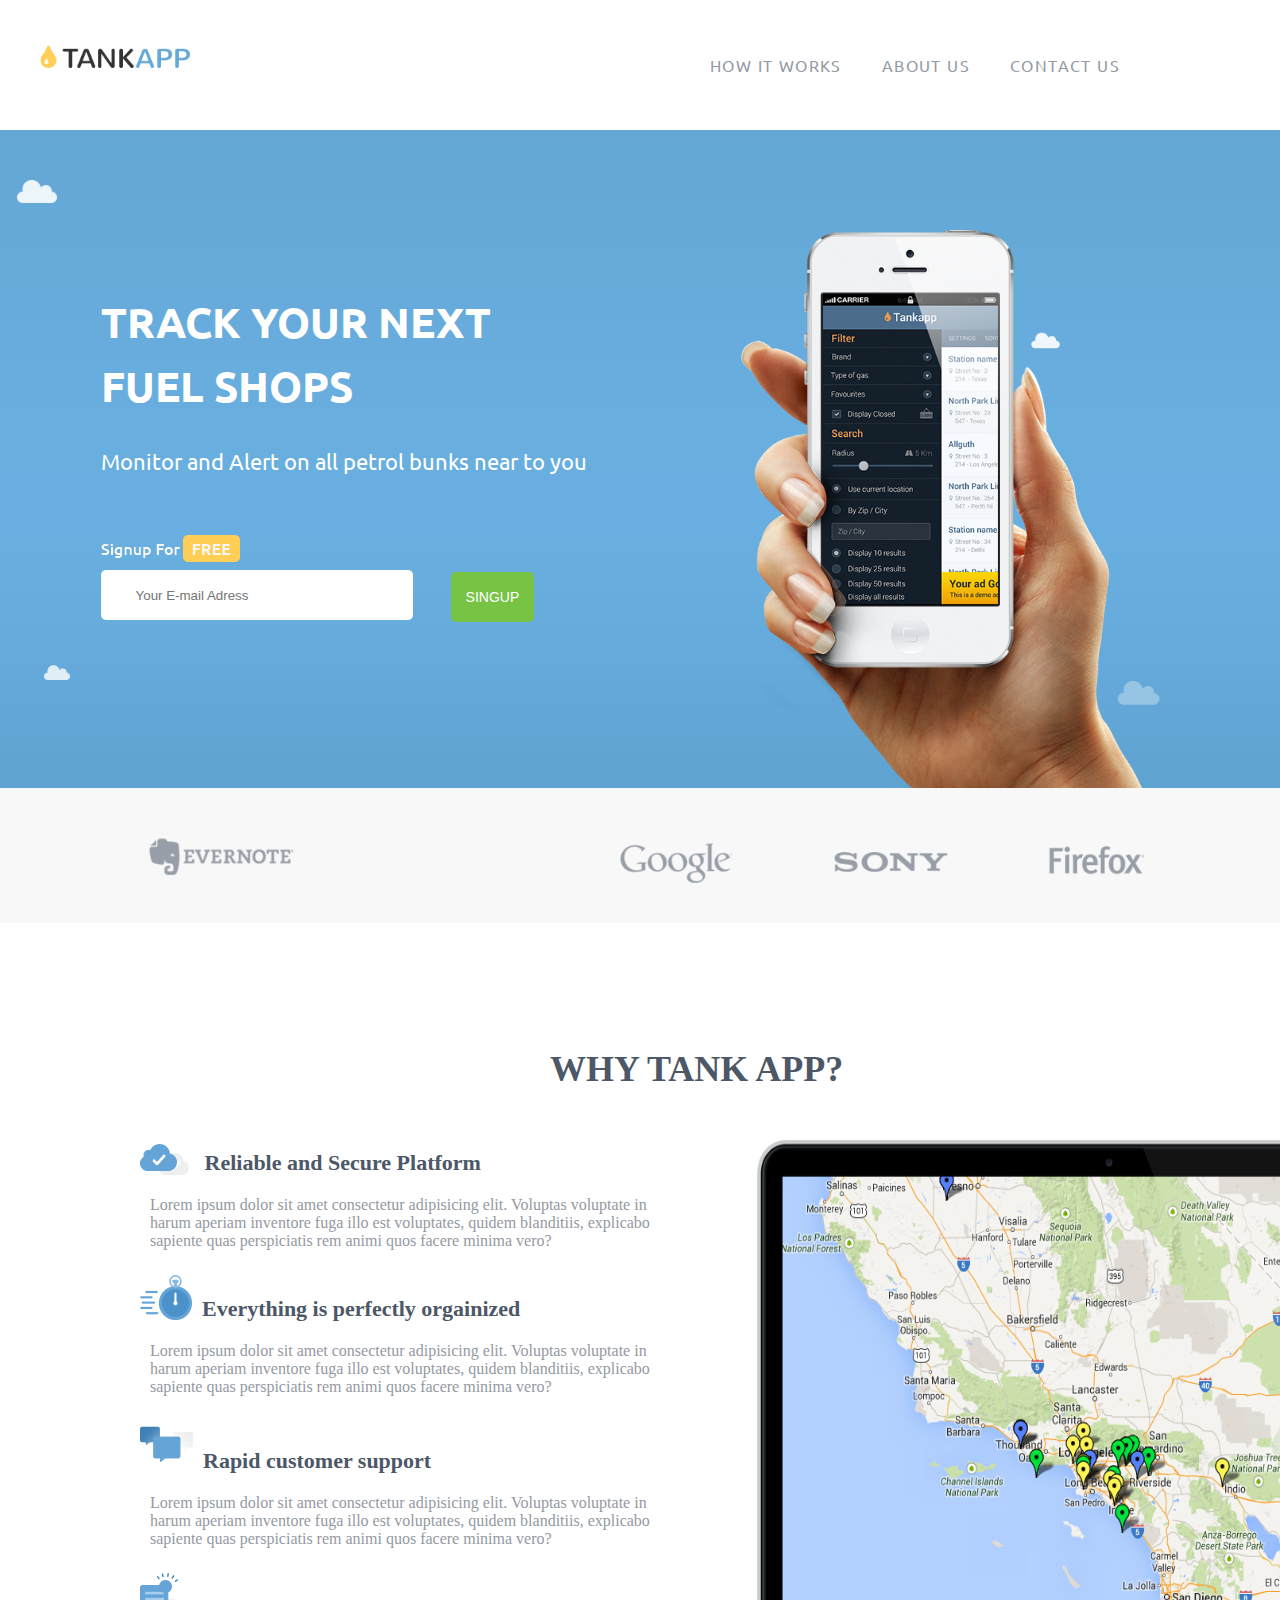
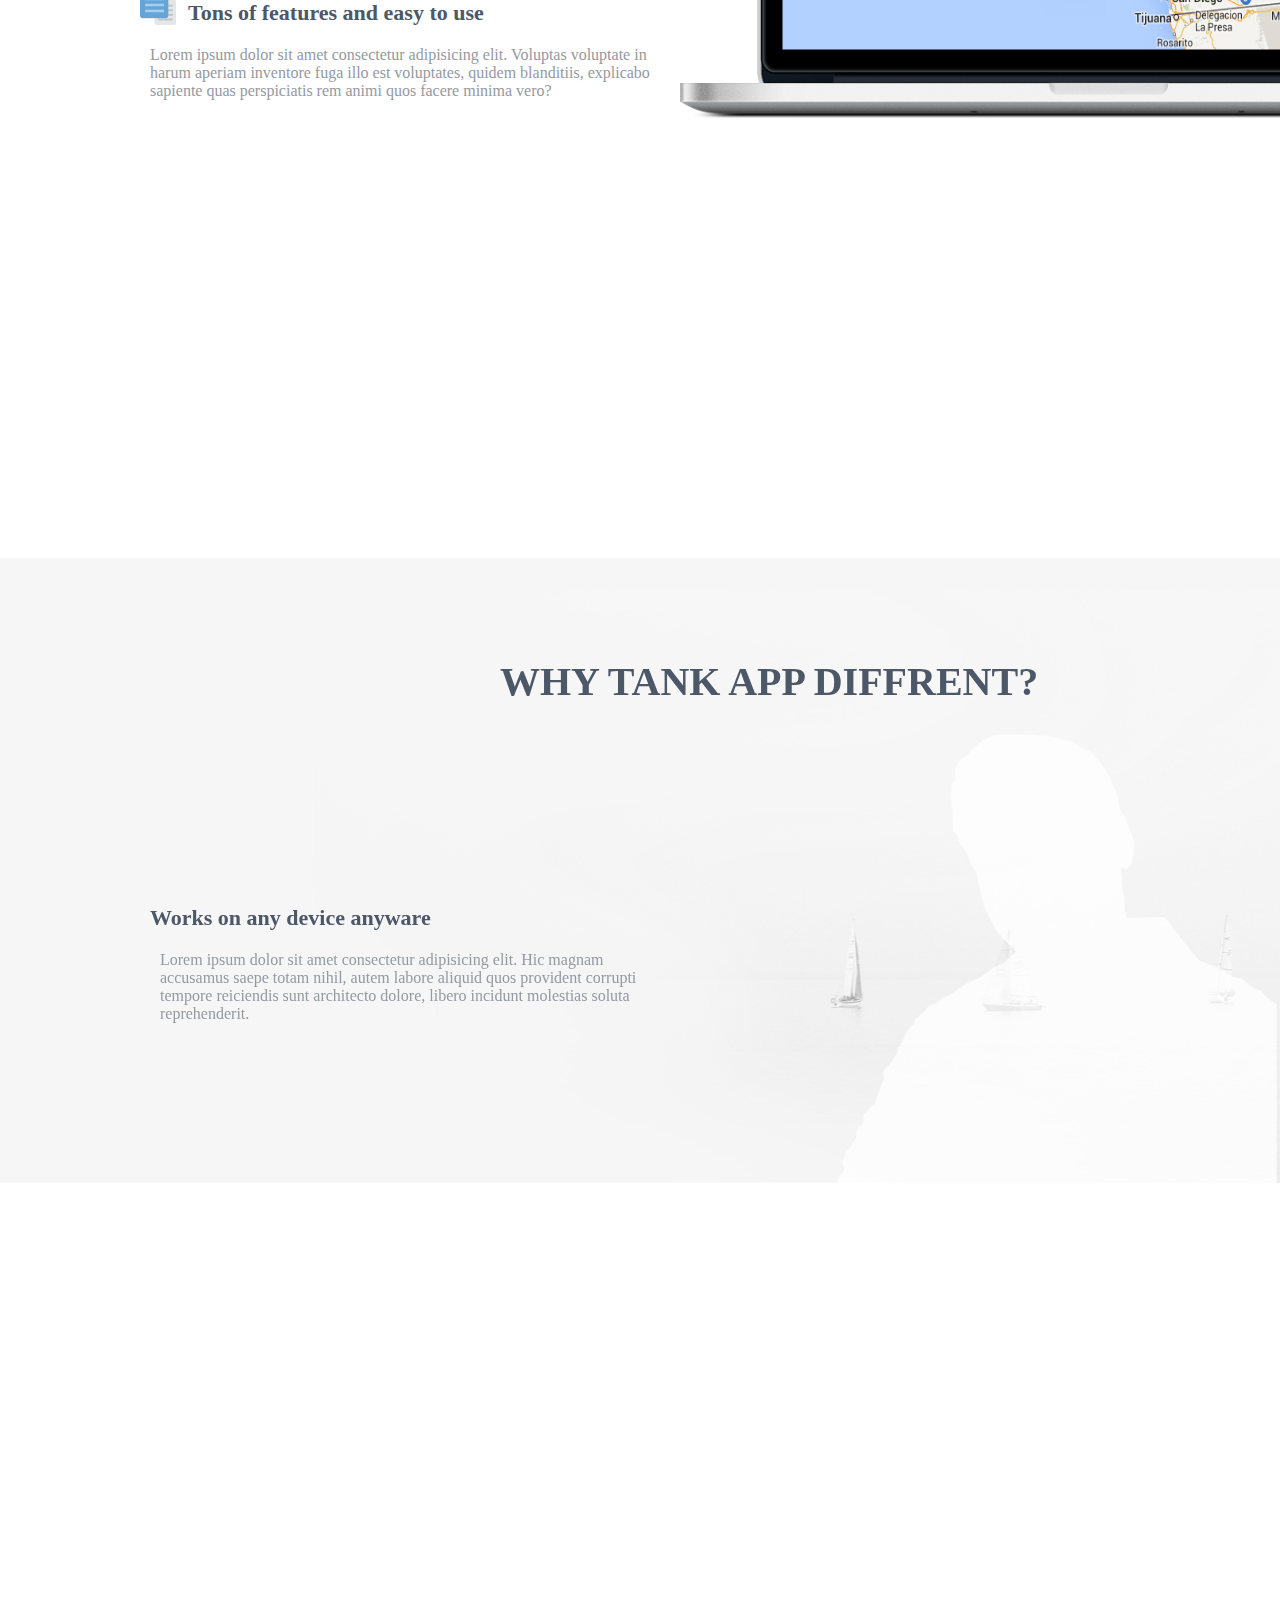
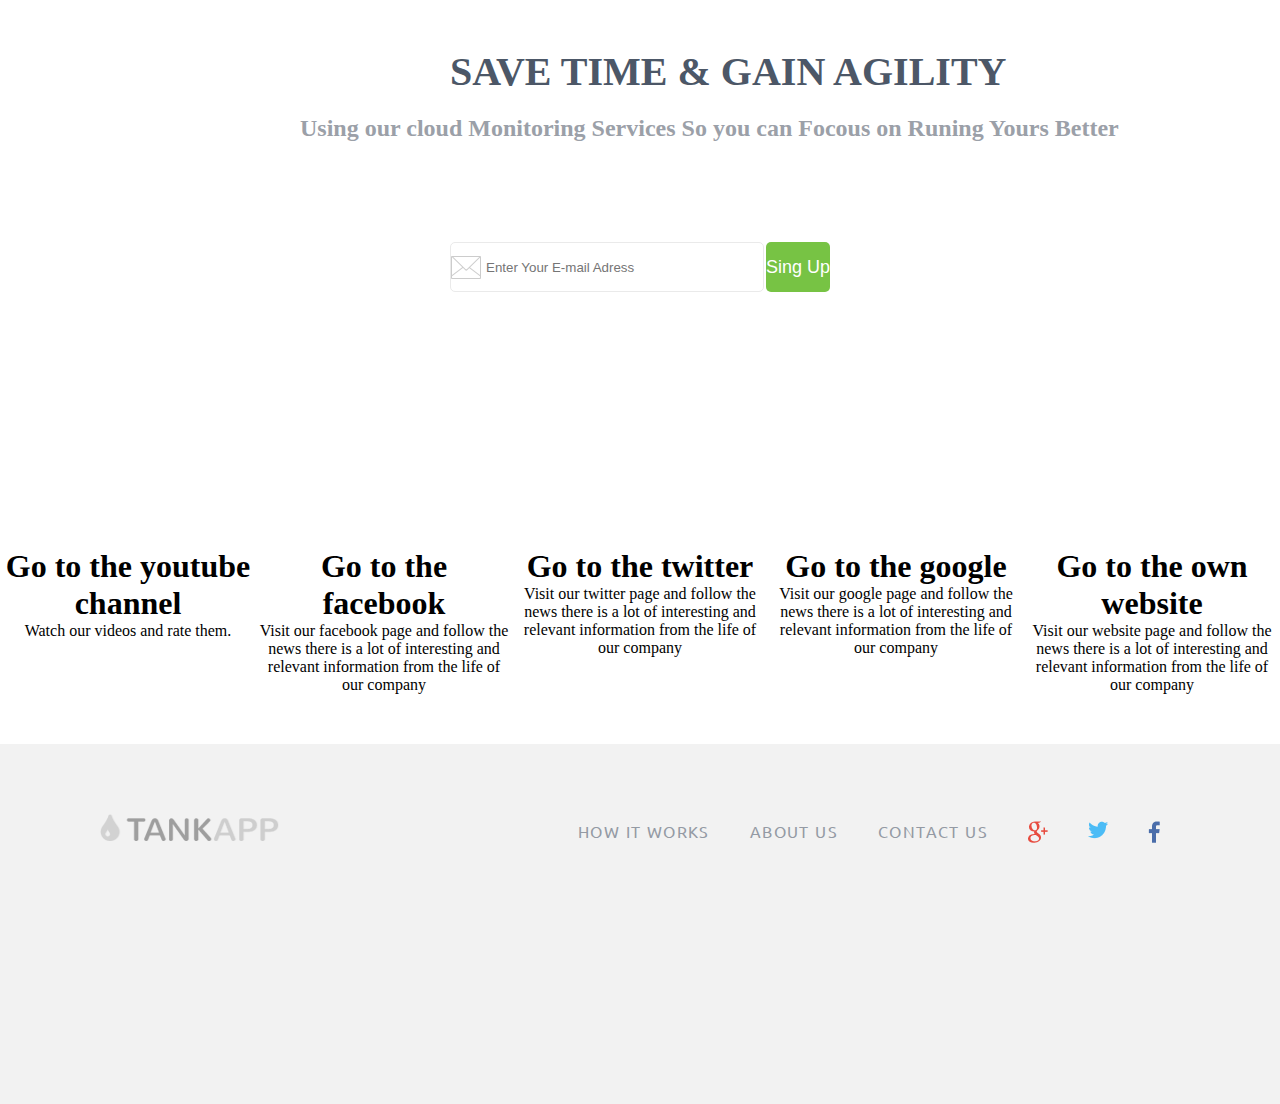
<file: index.html>
<!DOCTYPE html>
<html lang="en">

<head>
  <meta charset="UTF-8">
  <meta name="viewport" content="width=device-width, initial-scale=1.0">

  <link
    href="https://fonts.googleapis.com/css2?family=Ubuntu:ital,wght@0,300;0,400;0,500;0,700;1,300;1,400;1,500;1,700&display=swap"
    rel="stylesheet">
  <!-- <link rel="stylesheet" href="css/normalize.css"> -->
  <link rel="stylesheet" href="css/main.css">
  <link rel="stylesheet" href="css/media.css">
  <title>TankApp</title>
</head>

<body>
  <div class="wrapper">

    <header class="header">

      <div class="header__container">
        <a class="logo">
          <img src="images/LOGO.png" alt="">
        </a>

        <div class="header__menu">
          <button class="btn_menu">≡
          </button>
          <div class="menu">

            <ul class="menu__list">

              
              <li><a href="">Contact us</a></li>
              <li><a href="">About us</a></li>
              <li><a href="">How it works</a></li>
            </ul>
          </div>
        </div>
      </div>
    </header>
    <main class="page">
      <div class="banner">
        <div class="banner_clouds_with_iphone">

          <div class="banner_left">
            <h1>Track your next </h1>
            <h1>fuel shops</h1>
            <p>Monitor and Alert on all petrol bunks near to you </p>

            <div class="form">

              <div class="sing"></div>

              <form action="">
                <p><input type="email" placeholder="Your E-mail Adress" class="input1"> <button
                    class="btn-accept">SINGUP</button>
                </p>
              </form>
            </div>
          </div>
          <img src="images/Clouds_left.png" alt="">
        </div>
      </div>
      <div class="clients">
      </div>
      <div class="why">
        <h1 class="t_a">Why tank app?</h1>
        <div class="left_side">
          <h2> <img src="images/1.png" alt=""> Reliable and Secure Platform</h2>
          <p>Lorem ipsum dolor sit amet consectetur adipisicing elit. Voluptas voluptate in harum aperiam inventore
            fuga
            illo est voluptates, quidem blanditiis, explicabo sapiente quas perspiciatis rem animi quos facere
            minima
            vero?</p>
          <h2><img src="images/1copy2.png" alt="">Everything is perfectly orgainized</h2>
          <p>Lorem ipsum dolor sit amet consectetur adipisicing elit. Voluptas voluptate in harum aperiam inventore
            fuga
            illo est voluptates, quidem blanditiis, explicabo sapiente quas perspiciatis rem animi quos facere
            minima
            vero?</p>
          <h2><img src="images/1copy3.png" alt="">Rapid customer support</h2>
          <p>Lorem ipsum dolor sit amet consectetur adipisicing elit. Voluptas voluptate in harum aperiam inventore
            fuga
            illo est voluptates, quidem blanditiis, explicabo sapiente quas perspiciatis rem animi quos facere
            minima
            vero?</p>
          <h2><img src="images/1copy4.png" alt="">Tons of features and easy to use</h2>
          <p>Lorem ipsum dolor sit amet consectetur adipisicing elit. Voluptas voluptate in harum aperiam inventore
            fuga
            illo est voluptates, quidem blanditiis, explicabo sapiente quas perspiciatis rem animi quos facere
            minima
            vero?</p>

          
        </div>
        <img class="rigth_side" src="images/macbook.png">
      </div>
      <div class="slideshow-container">
       
          

      
          
          
        <ul id="slides">
      <li class="slide showing ">
        <div class="why_different">
        <h1>Why tank app diffrent?</h1>
        <h2>  Works on any device anyware</h2>
        <p>Lorem ipsum dolor sit amet consectetur adipisicing elit. Hic magnam accusamus saepe totam nihil, autem labore
          aliquid quos provident corrupti tempore reiciendis sunt architecto dolore, libero incidunt molestias
          soluta
          reprehenderit.</p>
        </div>
      </li>
      <li class="slide ">
        <div class="why_different">
        <h1>Why tank app diffrent?</h1>
        <h2>  You see all structions</h2>
        <p>Lorem ipsum dolor sit amet consectetur adipisicing elit. Hic magnam accusamus saepe totam nihil, autem labore
          aliquid quos provident corrupti tempore reiciendis sunt architecto dolore, libero incidunt molestias
          soluta
          reprehenderit.</p>
        </div>
      </li>
      <li class="slide">

        <div class="why_different">
        <h1>Why tank app diffrent?</h1>
        <h2>  The best technology</h2>
        <p>Lorem ipsum dolor sit amet consectetur adipisicing elit. Hic magnam accusamus saepe totam nihil, autem labore
          aliquid quos provident corrupti tempore reiciendis sunt architecto dolore, libero incidunt molestias
          soluta
          reprehenderit.</p>
        </div>
      </li>
    </ul>
    </div>
      <div class="sing_up">
        <h1>Save time & gain agility</h1>
        <h2>Using our cloud Monitoring Services So you can Focous on Runing Yours Better</h2>
        <form action="">
          <p>
            <input type="email" placeholder="Enter Your E-mail Adress">
            <button class="btn-accept2">Sing Up</button>
          </p>
        </form>
      </div>
      <div class="sameblock_container">
      <div class="sameblock">
        <H1>Go to the youtube channel</H1>
        <p>Watch our videos and rate them.</p>
      </div>
      <div class="sameblock">
        <H1>Go to the facebook</H1>
        <p>Visit our facebook page and follow the news there is a lot of interesting and relevant information from the life of our company</p>
      </div>
      <div class="sameblock">
        <H1>Go to the twitter</H1>
        <p>Visit our twitter page and follow the news there is a lot of interesting and relevant information from the life of our company</p>
      </div>
      <div class="sameblock">
        <H1>Go to the google</H1>
        <p>Visit our google page and follow the news there is a lot of interesting and relevant information from the life of our company</p>
      </div>
      <div class="sameblock">
        <H1>Go to the own website</H1>
        <p>Visit our website page and follow the news there is a lot of interesting and relevant information from the life of our company</p>
      </div>
    </div>
    </main>

    <footer>
      <div class="footer">
        <div class="footer__container">
          <div class="logo_b">
            <img src="images/Tankappcopy.png" alt="">
          </div>
          <nav class="footer_menu">
            <button class="btn_menu_b">≡
            </button>
            <div class="menu_b">
              <ul class="footer_menu__list">
                <li><a href=""><img src="images/f.png" alt=""></a></li>
                <li>
                  <img src="images/tw.png" alt=""> <a href=""></a></li>
                <li><a href=""><img src="images/g.png" alt=""></a></li>
                <li><a href="">Contact us</a></li>
                <li><a href="">About us</a></li>
                <li><a href="">How it works</a></li>
              </ul>
            </div>
          </nav>
        </div>
      </div>
    </footer>
  </div>
  <script src="https://ajax.googleapis.com/ajax/libs/jquery/3.2.1/jquery.min.js"></script>
  <script src="scripts/script.js"></script>
</body>

</html>
</file>
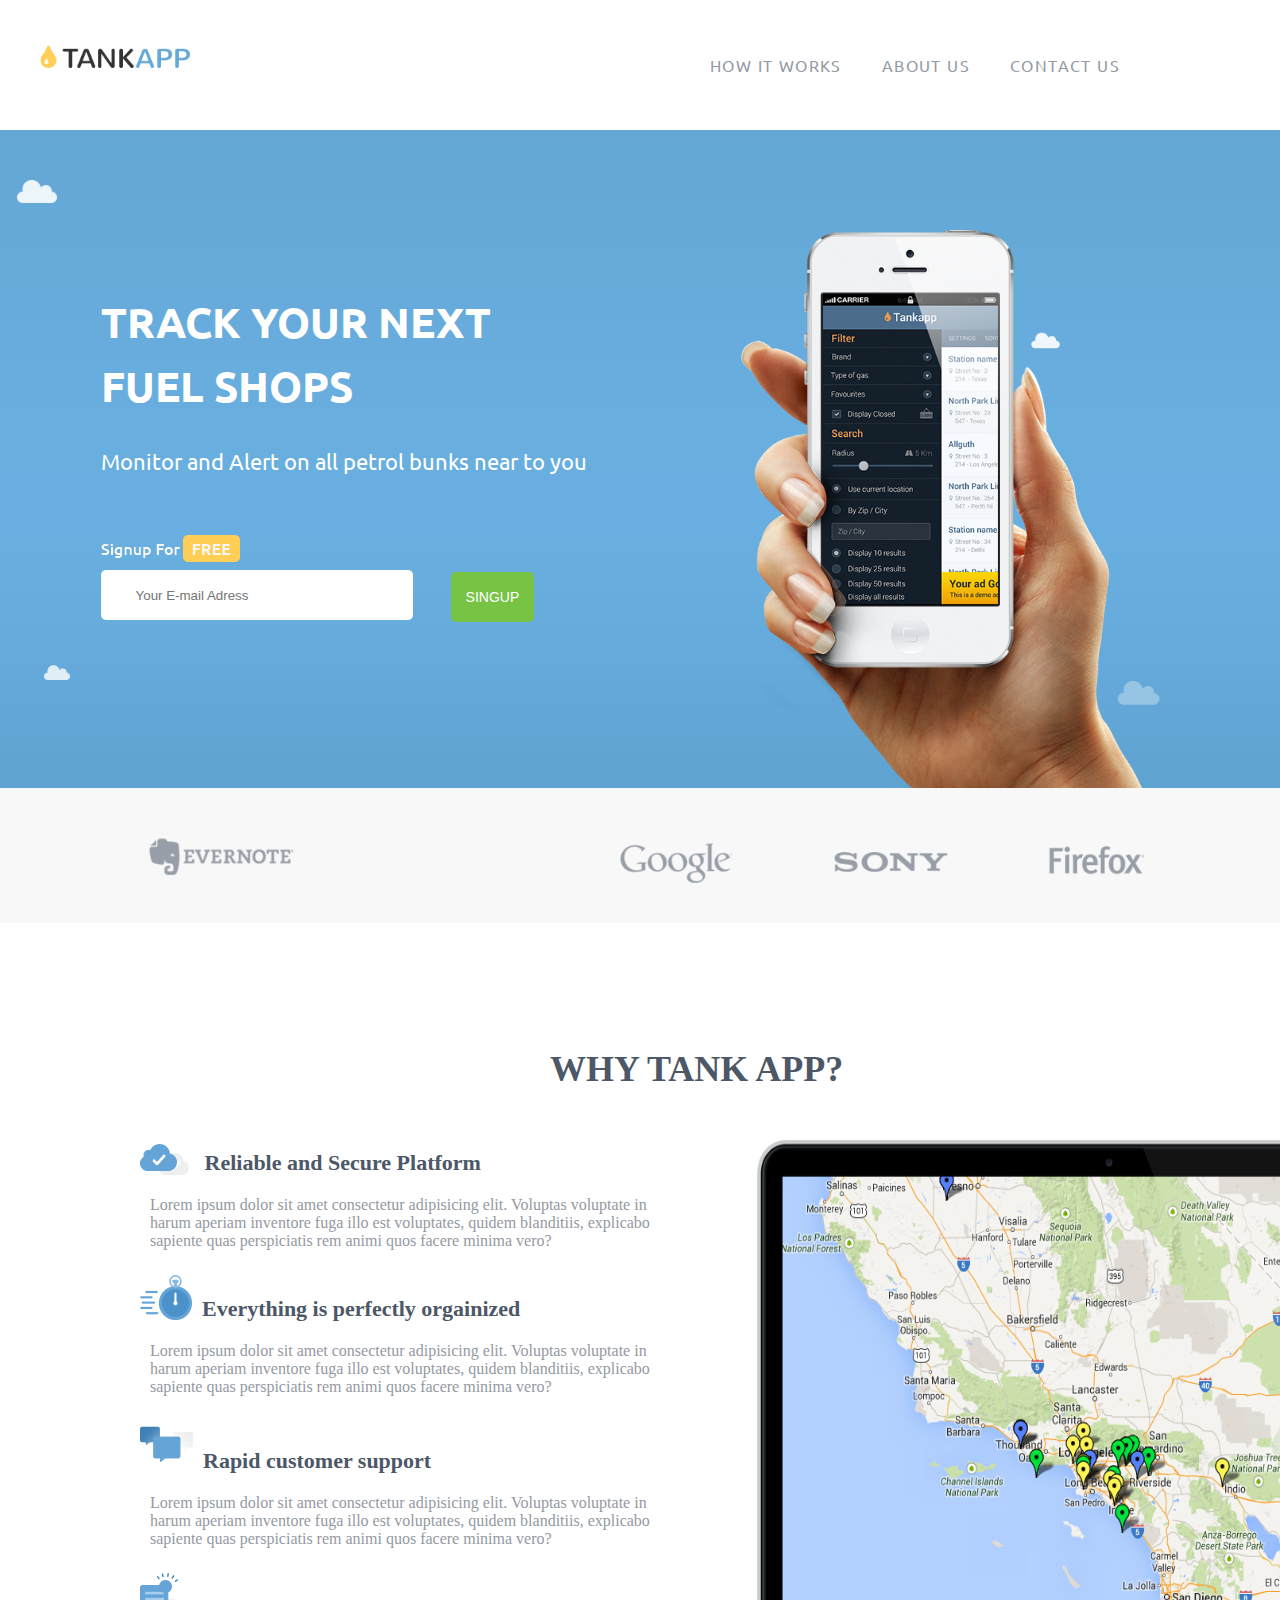
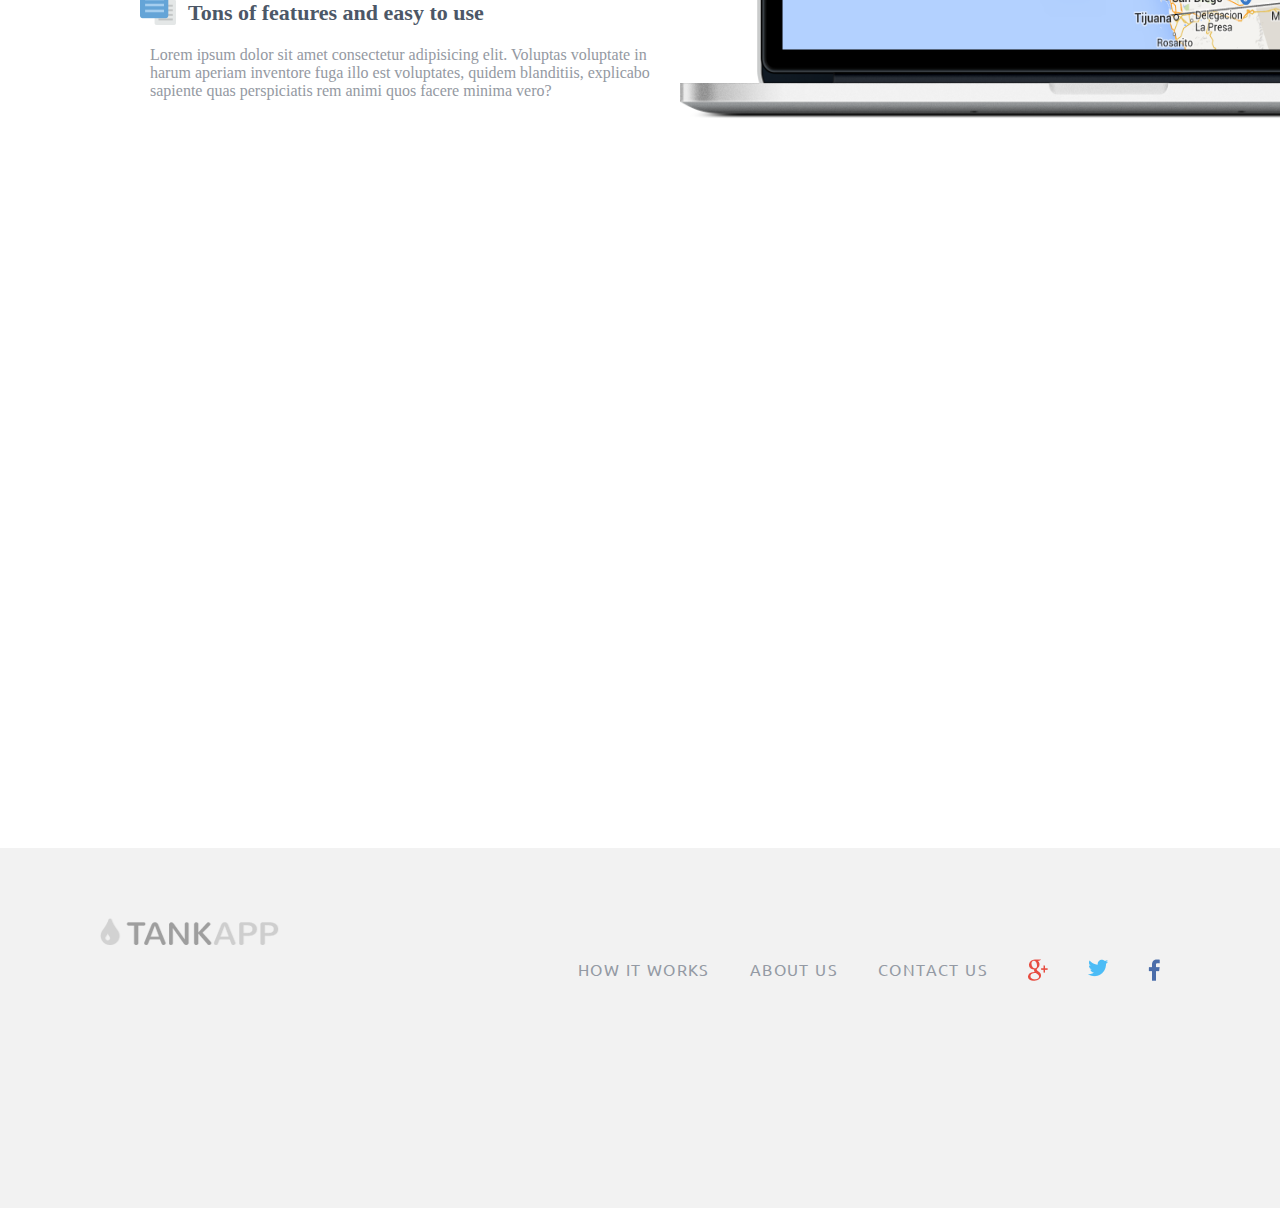
<file: about_us.html>
<!DOCTYPE html>
<html lang="en">

<head>
  <meta charset="UTF-8">
  <meta name="viewport" content="width=device-width, initial-scale=1.0">

  <link
    href="https://fonts.googleapis.com/css2?family=Ubuntu:ital,wght@0,300;0,400;0,500;0,700;1,300;1,400;1,500;1,700&display=swap"
    rel="stylesheet">
  <!-- <link rel="stylesheet" href="css/normalize.css"> -->
  <link rel="stylesheet" href="css/main.css">
  <link rel="stylesheet" href="css/media.css">
  <title>TankApp</title>
</head>

<body>
  <div class="wrapper">

    <header class="header">

      <div class="header__container">
        <a class="logo">
          <img src="images/LOGO.png" alt="">
        </a>

        <div class="header__menu">
          <button class="btn_menu">≡
          </button>
          <div class="menu">

            <ul class="menu__list">

              
              <li><a href="contact.html">Contact us</a></li>
              <li><a href="about_us.html">About us</a></li>
              <li><a href="how.html">How it works</a></li>
            </ul>
          </div>
        </div>
      </div>
    </header>
    <main class="page">
      <div class="banner">
        <div class="banner_clouds_with_iphone">

          <div class="banner_left">
            <h1>Track your next </h1>
            <h1>fuel shops</h1>
            <p>Monitor and Alert on all petrol bunks near to you </p>

            <div class="form">

              <div class="sing"></div>

              <form action="">
                <p><input type="email" placeholder="Your E-mail Adress" class="input1"> <button
                    class="btn-accept">SINGUP</button>
                </p>
              </form>
            </div>
          </div>
          <img src="images/Clouds_left.png" alt="">
        </div>
      </div>
      <div class="clients">
      </div>
      <div class="why">
        <h1 class="t_a">Why tank app?</h1>
        <div class="left_side">
          <h2> <img src="images/1.png" alt=""> Reliable and Secure Platform</h2>
          <p>Lorem ipsum dolor sit amet consectetur adipisicing elit. Voluptas voluptate in harum aperiam inventore
            fuga
            illo est voluptates, quidem blanditiis, explicabo sapiente quas perspiciatis rem animi quos facere
            minima
            vero?</p>
          <h2><img src="images/1copy2.png" alt="">Everything is perfectly orgainized</h2>
          <p>Lorem ipsum dolor sit amet consectetur adipisicing elit. Voluptas voluptate in harum aperiam inventore
            fuga
            illo est voluptates, quidem blanditiis, explicabo sapiente quas perspiciatis rem animi quos facere
            minima
            vero?</p>
          <h2><img src="images/1copy3.png" alt="">Rapid customer support</h2>
          <p>Lorem ipsum dolor sit amet consectetur adipisicing elit. Voluptas voluptate in harum aperiam inventore
            fuga
            illo est voluptates, quidem blanditiis, explicabo sapiente quas perspiciatis rem animi quos facere
            minima
            vero?</p>
          <h2><img src="images/1copy4.png" alt="">Tons of features and easy to use</h2>
          <p>Lorem ipsum dolor sit amet consectetur adipisicing elit. Voluptas voluptate in harum aperiam inventore
            fuga
            illo est voluptates, quidem blanditiis, explicabo sapiente quas perspiciatis rem animi quos facere
            minima
            vero?</p>

          
        </div>
        <img class="rigth_side" src="images/macbook.png">
      </div>

    </main>

    <footer>
      <div class="footer">
        <div class="footer__container">
          <div class="logo_b">
            <img src="images/Tankappcopy.png" alt="">
          </div>
          <nav class="footer_menu">
            <button class="btn_menu_b">≡
            </button>
            <div class="menu_b">
              <ul class="footer_menu__list">
                <li><a href=""><img src="images/f.png" alt=""></a></li>
                <li>
                  <img src="images/tw.png" alt=""> <a href=""></a></li>
                <li><a href=""><img src="images/g.png" alt=""></a></li>
                <li><a href="">Contact us</a></li>
                <li><a href="">About us</a></li>
                <li><a href="">How it works</a></li>
              </ul>
            </div>
          </nav>
        </div>
      </div>
    </footer>
  </div>
  <script src="https://ajax.googleapis.com/ajax/libs/jquery/3.2.1/jquery.min.js"></script>
  <script src="scripts/script.js"></script>
</body>

</html>
</file>
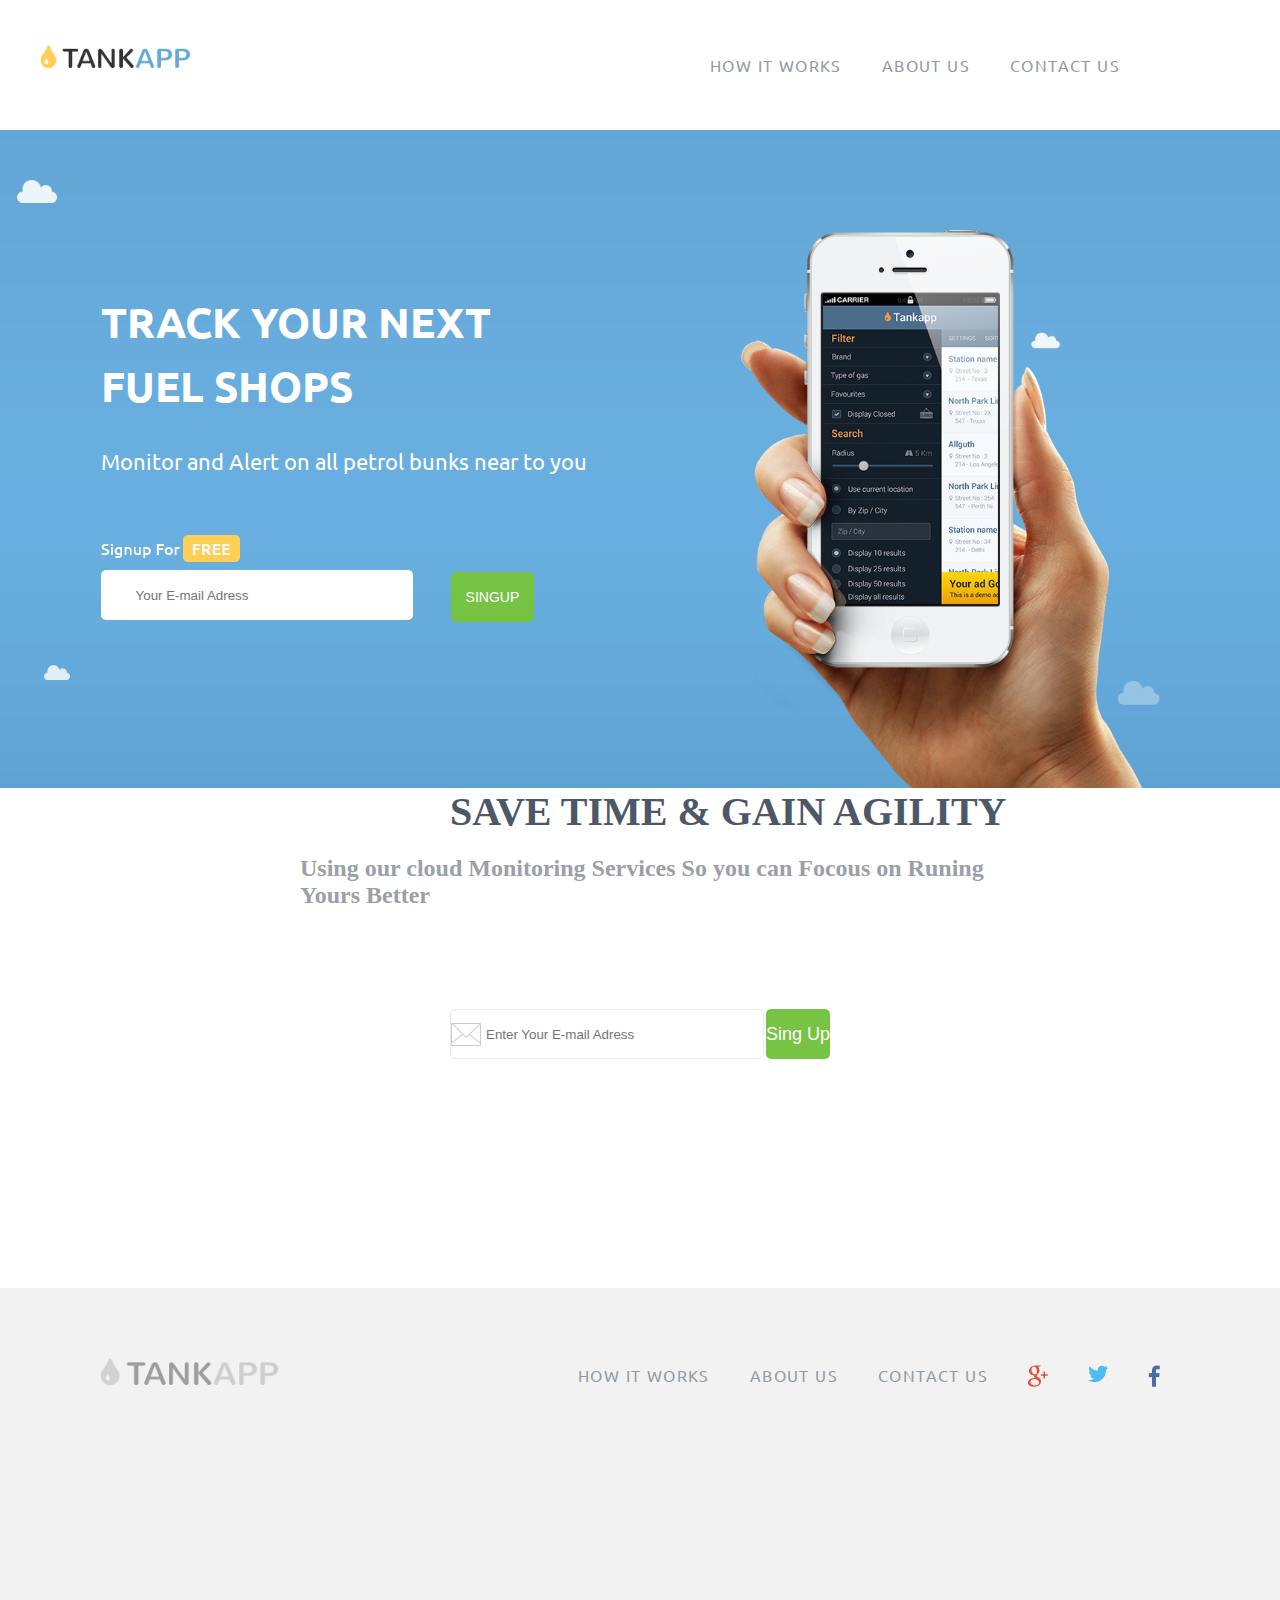
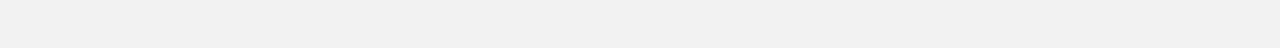
<file: contact.html>
<!DOCTYPE html>
<html lang="en">

<head>
  <meta charset="UTF-8">
  <meta name="viewport" content="width=device-width, initial-scale=1.0">

  <link
    href="https://fonts.googleapis.com/css2?family=Ubuntu:ital,wght@0,300;0,400;0,500;0,700;1,300;1,400;1,500;1,700&display=swap"
    rel="stylesheet">
  <!-- <link rel="stylesheet" href="css/normalize.css"> -->
  <link rel="stylesheet" href="css/main.css">
  <link rel="stylesheet" href="css/media.css">
  <title>TankApp</title>
</head>

<body>
  <div class="wrapper">

    <header class="header">

      <div class="header__container">
        <a class="logo">
          <img src="images/LOGO.png" alt="">
        </a>

        <div class="header__menu">
          <button class="btn_menu">≡
          </button>
          <div class="menu">

            <ul class="menu__list">

              
              <li><a href="contact.html">Contact us</a></li>
              <li><a href="about_us.html">About us</a></li>
              <li><a href="how.html">How it works</a></li>
            </ul>
          </div>
        </div>
      </div>
    </header>
    <main class="page">
      <div class="banner">
        <div class="banner_clouds_with_iphone">

          <div class="banner_left">
            <h1>Track your next </h1>
            <h1>fuel shops</h1>
            <p>Monitor and Alert on all petrol bunks near to you </p>

            <div class="form">

              <div class="sing"></div>

              <form action="">
                <p><input type="email" placeholder="Your E-mail Adress" class="input1"> <button
                    class="btn-accept">SINGUP</button>
                </p>
              </form>
            </div>
          </div>
          <img src="images/Clouds_left.png" alt="">
        </div>
      </div>
      <div class="sing_up">
        <h1>Save time & gain agility</h1>
        <h2>Using our cloud Monitoring Services So you can Focous on Runing Yours Better</h2>
        <form action="">
          <p>
            <input type="email" placeholder="Enter Your E-mail Adress">
            <button class="btn-accept2">Sing Up</button>
          </p>
        </form>
      </div>

    </main>

    <footer>
      <div class="footer">
        <div class="footer__container">
          <div class="logo_b">
            <img src="images/Tankappcopy.png" alt="">
          </div>
          <nav class="footer_menu">
            <button class="btn_menu_b">≡
            </button>
            <div class="menu_b">
              <ul class="footer_menu__list">
                <li><a href=""><img src="images/f.png" alt=""></a></li>
                <li>
                  <img src="images/tw.png" alt=""> <a href=""></a></li>
                <li><a href=""><img src="images/g.png" alt=""></a></li>
                <li><a href="">Contact us</a></li>
                <li><a href="">About us</a></li>
                <li><a href="">How it works</a></li>
              </ul>
            </div>
          </nav>
        </div>
      </div>
    </footer>
  </div>
  <script src="https://ajax.googleapis.com/ajax/libs/jquery/3.2.1/jquery.min.js"></script>
  <script src="scripts/script.js"></script>
</body>

</html>
</file>
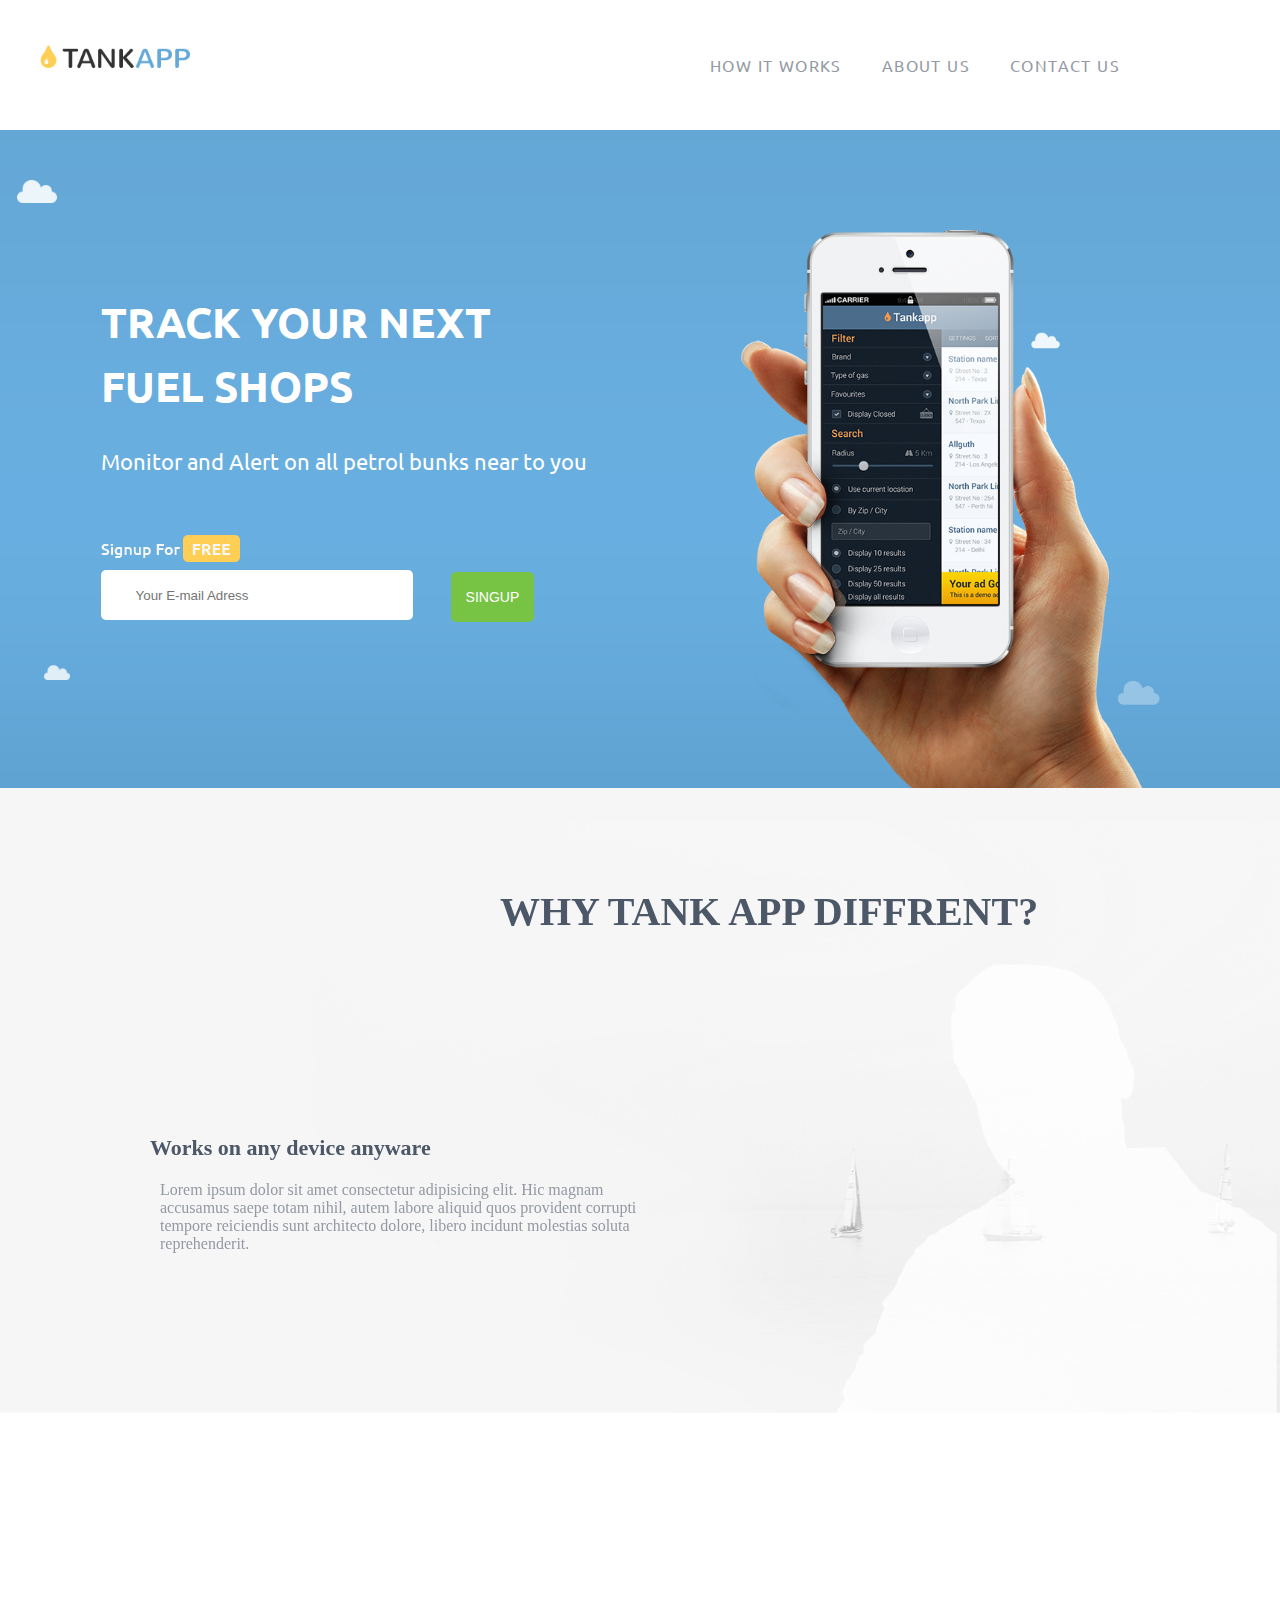
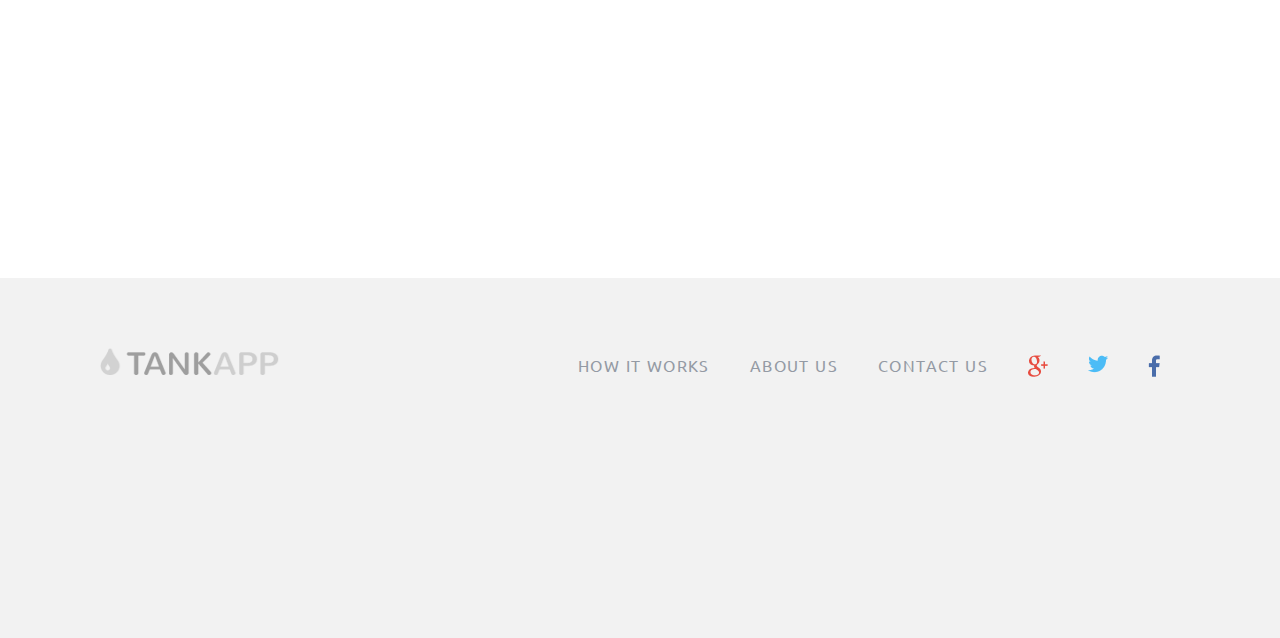
<file: how.html>
<!DOCTYPE html>
<html lang="en">

<head>
  <meta charset="UTF-8">
  <meta name="viewport" content="width=device-width, initial-scale=1.0">

  <link
    href="https://fonts.googleapis.com/css2?family=Ubuntu:ital,wght@0,300;0,400;0,500;0,700;1,300;1,400;1,500;1,700&display=swap"
    rel="stylesheet">
  <!-- <link rel="stylesheet" href="css/normalize.css"> -->
  <link rel="stylesheet" href="css/main.css">
  <link rel="stylesheet" href="css/media.css">
  <title>TankApp</title>
</head>

<body>
  <div class="wrapper">

    <header class="header">

      <div class="header__container">
        <a class="logo">
          <img src="images/LOGO.png" alt="">
        </a>

        <div class="header__menu">
          <button class="btn_menu">≡
          </button>
          <div class="menu">

            <ul class="menu__list">

              
              <li><a href="">Contact us</a></li>
              <li><a href="about_us.html">About us</a></li>
              <li><a href="">How it works</a></li>
            </ul>
          </div>
        </div>
      </div>
    </header>
    <main class="page">
      <div class="banner">
        <div class="banner_clouds_with_iphone">

          <div class="banner_left">
            <h1>Track your next </h1>
            <h1>fuel shops</h1>
            <p>Monitor and Alert on all petrol bunks near to you </p>

            <div class="form">

              <div class="sing"></div>

              <form action="">
                <p><input type="email" placeholder="Your E-mail Adress" class="input1"> <button
                    class="btn-accept">SINGUP</button>
                </p>
              </form>
            </div>
          </div>
          <img src="images/Clouds_left.png" alt="">
        </div>
      </div>
  
      <div class="slideshow-container" style="margin-top: 290px">
       
          

      
          
          
        <ul id="slides">
      <li class="slide showing ">
        <div class="why_different">
        <h1>Why tank app diffrent?</h1>
        <h2>  Works on any device anyware</h2>
        <p>Lorem ipsum dolor sit amet consectetur adipisicing elit. Hic magnam accusamus saepe totam nihil, autem labore
          aliquid quos provident corrupti tempore reiciendis sunt architecto dolore, libero incidunt molestias
          soluta
          reprehenderit.</p>
        </div>
      </li>
      <li class="slide ">
        <div class="why_different">
        <h1>Why tank app diffrent?</h1>
        <h2>  You see all structions</h2>
        <p>Lorem ipsum dolor sit amet consectetur adipisicing elit. Hic magnam accusamus saepe totam nihil, autem labore
          aliquid quos provident corrupti tempore reiciendis sunt architecto dolore, libero incidunt molestias
          soluta
          reprehenderit.</p>
        </div>
      </li>
      <li class="slide">

        <div class="why_different">
        <h1>Why tank app diffrent?</h1>
        <h2>  The best technology</h2>
        <p>Lorem ipsum dolor sit amet consectetur adipisicing elit. Hic magnam accusamus saepe totam nihil, autem labore
          aliquid quos provident corrupti tempore reiciendis sunt architecto dolore, libero incidunt molestias
          soluta
          reprehenderit.</p>
        </div>
      </li>
    </ul>
    </div>

    </main>

    <footer>
      <div class="footer">
        <div class="footer__container">
          <div class="logo_b">
            <img src="images/Tankappcopy.png" alt="">
          </div>
          <nav class="footer_menu">
            <button class="btn_menu_b">≡
            </button>
            <div class="menu_b">
              <ul class="footer_menu__list">
                <li><a href=""><img src="images/f.png" alt=""></a></li>
                <li>
                  <img src="images/tw.png" alt=""> <a href=""></a></li>
                <li><a href=""><img src="images/g.png" alt=""></a></li>
                <li><a href="">Contact us</a></li>
                <li><a href="">About us</a></li>
                <li><a href="">How it works</a></li>
              </ul>
            </div>
          </nav>
        </div>
      </div>
    </footer>
  </div>
  <script src="https://ajax.googleapis.com/ajax/libs/jquery/3.2.1/jquery.min.js"></script>
  <script src="scripts/script.js"></script>
</body>

</html>
</file>
<file: css/main.css>
/* global */
* {
  padding: 0;
  margin: 0;
  -webkit-transition: 0.5s ease-in-out;
  transition: 0.5s ease-in-out;
  -webkit-box-sizing: border-box;
          box-sizing: border-box;
}

body {
  overflow-x: hidden;
  max-width: 100%;
}

/* global */
.wrapper {
  max-width: 1920px;
  margin: 0 auto;
  background: #fff;
  display: block;
  /* header */
  /* header */
  /* main */
  /* main */
  /*
  footer */
  /* footer */
}

.wrapper .header {
  background: #ffffff;
  -webkit-box-pack: justify;
      -ms-flex-pack: justify;
          justify-content: space-between;
}

.wrapper .header__container {
  max-width: 1920px;
  display: -webkit-box;
  display: -ms-flexbox;
  display: flex;
  -webkit-box-pack: center;
      -ms-flex-pack: center;
          justify-content: center;
  padding: 45px 130px;
}

.wrapper .header__container .logo img {
  display: -webkit-box;
  display: -ms-flexbox;
  display: flex;
  float: left;
}

.wrapper .header__container .header__menu {
  -webkit-box-flex: 1;
      -ms-flex: 1 1 auto;
          flex: 1 1 auto;
  margin-right: 100px;
  float: right;
  bottom: 30px;
}

.wrapper .header__container .header__menu button {
  display: none;
}

.wrapper .header__container .header__menu li {
  -webkit-box-pack: center;
      -ms-flex-pack: center;
          justify-content: center;
  float: right;
  display: -webkit-box;
  display: -ms-flexbox;
  display: flex;
  margin: 10px 20px;
  position: relative;
}

.wrapper .header__container .header__menu li a {
  text-decoration: none;
  text-transform: uppercase;
  letter-spacing: 1.4px;
  color: #949aa4;
  font-size: 16px;
  font-family: "Ubuntu", sans-serif;
  display: -webkit-box;
  display: -ms-flexbox;
  display: flex;
}

.wrapper .page {
  max-width: 1920px;
}

.wrapper .page .banner {
  background: url(../images/Rectangle1.png) no-repeat;
  background-size: cover;
  height: 844px;
  max-width: 100%;
  display: block;
  left: 0;
}

.wrapper .page .banner_clouds_with_iphone {
  background: url(../images/hand.png) no-repeat;
  height: 844px;
  max-width: 100%;
  float: right;
  top: 94px;
  position: relative;
  display: block;
}

.wrapper .page .banner_clouds_with_iphone img {
  position: relative;
  right: 1670px;
  display: block;
}

.wrapper .page .banner_left {
  height: 370px;
  max-width: 590px;
  position: relative;
  float: left;
  color: #ffffff;
  font-family: "Ubuntu", bold;
  right: 1040px;
  top: 65px;
  display: block;
}

.wrapper .page .banner_left h1 {
  font-size: 52px;
  margin-bottom: 10px;
  text-transform: uppercase;
  display: -webkit-box;
  display: -ms-flexbox;
  display: flex;
}

.wrapper .page .banner_left p {
  font: "Ubuntu", italic;
  font-size: 24px;
  margin-top: 55px;
  display: -webkit-box;
  display: -ms-flexbox;
  display: flex;
}

.wrapper .page .form .sing {
  margin-top: 60px;
  background: url(../images/SignUpForm.png) no-repeat;
  max-width: 200px;
  height: 100px;
  display: block;
}

.wrapper .page .form input {
  max-width: 425px;
  height: 50px;
  position: relative;
  bottom: 100px;
  border: none;
  border-radius: 5px;
  -webkit-border-radius: 5px;
  -moz-border-radius: 5px;
  -ms-border-radius: 5px;
  -o-border-radius: 5px;
  padding-left: 35px;
  display: -webkit-box;
  display: -ms-flexbox;
  display: flex;
  padding-right: 100px;
}

.wrapper .page .form .btn-accept {
  cursor: pointer;
  font: "Ubuntu" bold;
  font-size: 18px;
  color: white;
  background: #77c344;
  border: none;
  max-width: 100px;
  height: 50px;
  border-radius: 5px;
  -webkit-border-radius: 5px;
  -moz-border-radius: 5px;
  -ms-border-radius: 5px;
  -o-border-radius: 5px;
  bottom: 98px;
  position: relative;
  left: 38px;
  display: block;
  padding: 0 15px;
}

.wrapper .page .form .form input::-webkit-input-placeholder {
  color: #949aa4;
  opacity: 0.7;
}

.wrapper .page .form .form input:-ms-input-placeholder {
  color: #949aa4;
  opacity: 0.7;
}

.wrapper .page .form .form input::-ms-input-placeholder {
  color: #949aa4;
  opacity: 0.7;
}

.wrapper .page .form .form input::placeholder {
  color: #949aa4;
  opacity: 0.7;
}

.wrapper .page .clients {
  background: url(../images/Clients.png) no-repeat;
  background-size: cover;
  max-width: 100%;
  height: 170px;
  display: block;
}

.wrapper .page .why {
  max-width: 100%;
  height: 1400px;
  display: block;
}

.wrapper .page .why h1 {
  font-size: 40px;
  color: #4c5767;
  height: 171px;
  margin-top: 90px;
  margin-left: 792px;
  text-transform: uppercase;
  font: "Ubuntu" bold;
}

.wrapper .page .left_side {
  max-width: 550px;
  height: 780px;
  margin-left: 130px;
  position: relative;
  bottom: 100px;
  display: block;
}

.wrapper .page .left_side img {
  position: relative;
  top: 5px;
  right: 10px;
}

.wrapper .page .left_side h2 {
  color: #4c5767;
  font-size: 22px;
  padding: 20px;
}

.wrapper .page .left_side p {
  color: #9499a2;
  margin-left: 20px;
}

.wrapper .page .circles {
  background: url(../images/circles.png) no-repeat;
  margin-top: 70px;
  margin-left: 32px;
  max-width: 340px;
  height: 80px;
  display: block;
}

.wrapper .page .rigth_side {
  max-width: 800px;
  position: relative;
  height: 680px;
  bottom: 860px;
  float: right;
  display: block;
}

.wrapper .page .why_different {
  background: url(..//images//WhyDiffrent.png) no-repeat;
  background-size: cover;
  max-width: 1920px;
  height: 800px;
  position: relative;
  bottom: 290px;
  display: block;
  -webkit-transition: opacity 1s;
  -moz-transition: opacity 1s;
  -o-transition: opacity 1s;
  transition: opacity 1s;
}
.slideshow-container {
  max-width: 100%;
  position: relative;
  margin: auto;
}
#slides {
  position: relative;
  height: 800px;
  padding: 0px;
  margin: 0px;
  list-style-type: none;
}
.slide img{
  width: 100%;
  height: 100%;
}
.sameblock_container{
  display: flex;
  justify-content: space-between;
}
.sameblock{
  text-align: center;
  width: 300px;
  padding-bottom: 50px;
}
.slide {
  position: absolute;

  width: 100%;
  height: 100%;
  opacity: 0;
  z-index: 1;

  -webkit-transition: opacity 1s;
  -moz-transition: opacity 1s;
  -o-transition: opacity 1s;
  transition: opacity 1s;
}

.showing {
  opacity: 1;
  z-index: 2;
}
.wrapper .page .why_different h1 {
  font-size: 40px;
  color: #4c5767;
  position: relative;
  left: 700px;
  top: 100px;
  text-transform: uppercase;
  font: "Ubuntu" bold;
}

.wrapper .page .why_different h2 {
  color: #4c5767;
  font-size: 22px;
  margin-top: 300px;
  margin-left: 150px;
}
.showing {
  opacity: 1;
  z-index: 2;
}
.wrapper .page .why_different p {
  color: #9499a2;
  margin-left: 160px;
  margin-top: 20px;
  width: 500px;
}

.wrapper .page .why_different .slide {
  margin-top: 340px;
  margin-left: 890px;
  position: relative;
  display: block;
}

.wrapper .page .why_different .slide a {
  text-decoration: none;
  color: #9499a2;
  position: relative;
  margin-right: 40px;
  bottom: 130px;
  font-size: 20px;
}

.wrapper .page .why_different .slide .bl {
  text-align: center;
  -webkit-box-pack: center;
      -ms-flex-pack: center;
          justify-content: center;
  max-width: 30px;
  height: 30px;
  background: #16e2d8;
  border-radius: 50%;
  -webkit-border-radius: 50%;
  -moz-border-radius: 50%;
  -ms-border-radius: 50%;
  -o-border-radius: 50%;
  color: white;
  font-size: 20px;
  padding: 10px;
  right: 60px;
  top: 28px;
  position: relative;
  display: block;
}

.wrapper .page .sing_up {
  height: 500px;
  max-width: 1920px;
  position: relative;
  display: block;
}

.wrapper .page .sing_up h1 {
  font-size: 40px;
  color: #4c5767;
  position: relative;
  left: 700px;
  text-transform: uppercase;
  font: "Ubuntu" bold;
  margin-bottom: 20px;
  display: block;
}

.wrapper .page .sing_up h2 {
  font-size: 24px;
  color: #9ba0a8;
  position: relative;
  left: 550px;
  font: "Ubuntu" italic;
  display: block;
}

.wrapper .page .sing_up input {
  max-width: 525px;
  height: 50px;
  position: relative;
  bottom: 100px;
  border: none;
  border-radius: 5px;
  -webkit-border-radius: 5px;
  -moz-border-radius: 5px;
  -ms-border-radius: 5px;
  -o-border-radius: 5px;
  border: 1px solid #eaeaea;
  margin-left: 750px;
  margin-top: 200px;
  background: url(../images/Shape153.png) no-repeat left;
  padding-left: 35px;
  padding-right: 100px;
  display: block;
}

.wrapper .page .sing_up input input::-webkit-input-placeholder {
  color: #eaeaea;
  opacity: 0.7;
}

.wrapper .page .sing_up input input:-ms-input-placeholder {
  color: #eaeaea;
  opacity: 0.7;
}

.wrapper .page .sing_up input input::-ms-input-placeholder {
  color: #eaeaea;
  opacity: 0.7;
}

.wrapper .page .sing_up input input::placeholder {
  color: #eaeaea;
  opacity: 0.7;
}

.wrapper .page .btn-accept2 {
  font: "Ubuntu" bold;
  font-size: 18px;
  color: white;
  background: #77c344;
  border: none;
  max-width: 100px;
  line-height: 50px;
  border-radius: 5px;
  margin-top: -150px;
  right: 0;
  position: absolute;
  display: block;
  margin-right: 700px;
}

.wrapper .footer {
  -webkit-box-pack: justify;
      -ms-flex-pack: justify;
          justify-content: space-between;
  max-width: 100%;
  background: #f2f2f2;
  height: 360px;
  display: block;
}

.wrapper .footer .footer__container {
  max-width: 1700px;
  display: block;
  -webkit-box-pack: center;
      -ms-flex-pack: center;
          justify-content: center;
  padding: 70px 100px;
  padding-bottom: 80px;
}

.wrapper .footer .footer__container .logo_b img {
  display: block;
}

.wrapper .footer .footer__container button {
  display: none;
}

.wrapper .footer .footer_menu {
  float: right;
  position: relative;
  bottom: 30px;
  display: block;
}

.wrapper .footer .footer_menu li {
  -webkit-box-pack: center;
      -ms-flex-pack: center;
          justify-content: center;
  float: right;
  margin: 10px 20px;
  list-style: none;
}

.wrapper .footer .footer_menu a {
  text-decoration: none;
  text-transform: uppercase;
  letter-spacing: 1.4px;
  color: #949aa4;
  font-size: 16px;
  font-family: "Ubuntu", sans-serif;
}

.wrapper .footer .footer_menu a .logo_b img {
  margin: 52px 125px;
  display: block;
}
/*# sourceMappingURL=main.css.map */
</file>
<file: css/media.css>
@media only screen and (max-width: 1888px) {
  .sing_up h1 {
    font-size: 38px;
    left: 600px !important;
    margin-bottom: 20px;
  }
  .sing_up h2 {
    font-size: 22px;
    left: 450px !important;
  }
  .sing_up input {
    max-width: 525px;
    height: 50px;
    position: relative;
    bottom: 100px;
    margin-left: 450px !important;
  }
  .sing_up input input::-webkit-input-placeholder {
    color: #eaeaea;
    opacity: 0.7;
  }
  .sing_up input input:-ms-input-placeholder {
    color: #eaeaea;
    opacity: 0.7;
  }
  .sing_up input input::-ms-input-placeholder {
    color: #eaeaea;
    opacity: 0.7;
  }
  .sing_up input input::placeholder {
    color: #eaeaea;
    opacity: 0.7;
  }
  .btn-accept2 {
    font-size: 18px;
    max-width: 100px;
    border-radius: 5px;
  }
}

@media only screen and (max-width: 1740px) {
  .banner_clouds_with_iphone {
    height: 744px !important;
    top: 100px !important;
  }
  .banner_clouds_with_iphone img {
    right: 1510px !important;
  }
  .banner_left {
    right: 940px !important;
  }
  .banner_left h1 {
    font-size: 42px !important;
  }
  .banner_left p {
    font-size: 22px !important;
    margin-top: 35px !important;
  }
  .rigth_side {
    max-width: 700px !important;
    position: relative;
    height: 580px !important;
    bottom: 860px;
    float: right;
    display: block;
  }
  .why_different {
    max-width: 1740px;
  }
  .why_different .slide {
    margin-top: 300px !important;
    margin-left: 890px;
    position: relative;
    display: block;
  }
  .why_different .slide a {
    text-decoration: none;
    color: #9499a2;
    position: relative;
    margin-right: 40px;
    bottom: 130px;
    font-size: 20px;
  }
  .why_different .slide .bl {
    text-align: center;
    -webkit-box-pack: center;
        -ms-flex-pack: center;
            justify-content: center;
    max-width: 30px;
    height: 30px;
    background: #16e2d8;
    border-radius: 50%;
    -webkit-border-radius: 50%;
    -moz-border-radius: 50%;
    -ms-border-radius: 50%;
    -o-border-radius: 50%;
    color: white;
    font-size: 20px;
    padding: 10px;
    right: 60px;
    top: 38px;
    position: relative;
    display: block;
  }
}

@media only screen and (max-width: 1576px) {
  .banner_clouds_with_iphone {
    height: 744px !important;
    top: 100px !important;
  }
  .banner_clouds_with_iphone img {
    right: 1410px !important;
  }
  .banner_left {
    right: 840px !important;
  }
  .banner_left h1 {
    font-size: 42px !important;
  }
  .banner_left p {
    font-size: 22px !important;
    margin-top: 35px !important;
  }
}

@media only screen and (max-width: 1534px) {
  .sing_up {
    max-width: 1534px !important;
  }
  .sing_up h1 {
    font-size: 38px;
    left: 550px !important;
  }
  .sing_up h2 {
    font-size: 22px;
    left: 400px !important;
  }
  .sing_up input {
    max-width: 525px;
    height: 50px;
    position: relative;
    bottom: 100px;
    margin-left: 450px !important;
  }
  .sing_up input input::-webkit-input-placeholder {
    color: #eaeaea;
    opacity: 0.7;
  }
  .sing_up input input:-ms-input-placeholder {
    color: #eaeaea;
    opacity: 0.7;
  }
  .sing_up input input::-ms-input-placeholder {
    color: #eaeaea;
    opacity: 0.7;
  }
  .sing_up input input::placeholder {
    color: #eaeaea;
    opacity: 0.7;
  }
  .btn-accept2 {
    font-size: 18px;
    max-width: 100px;
    border-radius: 5px;
    margin-right: 650px !important;
  }
}

@media only screen and (max-width: 1479px) {
  .banner_clouds_with_iphone {
    height: 744px !important;
    top: 100px !important;
  }
  .banner_clouds_with_iphone img {
    right: 1210px !important;
  }
  .banner_left {
    right: 640px !important;
  }
  .banner_left h1 {
    font-size: 42px !important;
  }
  .banner_left p {
    font-size: 22px !important;
    margin-top: 35px !important;
  }
  .why_different h1 {
    font-size: 40px;
    color: #4c5767;
    position: relative;
    left: 500px !important;
    top: 100px;
  }
  .why_different .slide {
    margin-top: 180px !important;
    margin-left: 700px !important;
  }
  .sing_up {
    max-width: 1479px !important;
  }
  .sing_up h1 {
    font-size: 38px;
    left: 450px !important;
  }
  .sing_up h2 {
    font-size: 22px;
    left: 300px !important;
  }
  .btn-accept2 {
    font-size: 18px;
    max-width: 100px;
    border-radius: 5px;
    margin-right: 450px !important;
  }
}

@media only screen and (max-width: 1278px) {
  .sing_up {
    max-width: 1278px !important;
    margin-top: -180px !important;
  }
  .sing_up h1 {
    font-size: 32px;
    left: 350px !important;
  }
  .sing_up h2 {
    font-size: 22px;
    left: 200px !important;
  }
  .sing_up input {
    max-width: 525px;
    height: 50px;
    position: relative;
    bottom: 100px;
    margin-left: 350px !important;
  }
  .sing_up input input::-webkit-input-placeholder {
    color: #eaeaea;
    opacity: 0.7;
  }
  .sing_up input input:-ms-input-placeholder {
    color: #eaeaea;
    opacity: 0.7;
  }
  .sing_up input input::-ms-input-placeholder {
    color: #eaeaea;
    opacity: 0.7;
  }
  .sing_up input input::placeholder {
    color: #eaeaea;
    opacity: 0.7;
  }
  .btn-accept2 {
    font-size: 18px;
    max-width: 100px;
    border-radius: 5px;
    margin-right: 250px !important;
  }
}

@media screen and (max-width: 1370px) {
  .why h1 {
    font-size: 36px !important;
    height: 171px;
    margin-top: 90px;
    margin-left: 792px;
    text-transform: uppercase;
    font: "Ubuntu" bold;
  }
  .why .t_a {
    margin-left: 550px !important;
  }
  .rigth_side {
    max-width: 600px !important;
    height: 580px !important;
  }
}

@media screen and (max-width: 1300px) {
  .wrapper {
    max-width: 1300px;
    /* header */
    /* main */
  }
  .wrapper .header__container {
    max-width: 1300px;
    padding: 45px 40px !important;
  }
  .wrapper .header__container .logo img {
    width: 150px;
  }
  .wrapper .header__container .header_burger_menu li {
    list-style: none;
    margin: 10px !important;
  }
  .wrapper .header__container .header_burger_menu li a {
    font-size: 13px !important;
  }
  .wrapper .page {
    max-width: 1300px;
  }
  .wrapper .page .banner {
    height: 658px;
  }
  .wrapper .page .banner .banner_clouds_with_iphone {
    background-size: contain;
  }
  .wrapper .page .banner .banner_clouds_with_iphone img {
    background-size: contain;
    right: 1070px;
    bottom: 50px;
    height: 500px;
  }
  .wrapper .page .banner .banner_left {
    right: 640px;
  }
  .wrapper .page .banner .banner_left h1 {
    font-size: 32px;
  }
  .wrapper .page .banner .banner_left p {
    font-size: 14px;
    margin-top: 35px;
  }
  .wrapper .page .banner .form .btn-accept {
    font-size: 14px;
  }
  .wrapper .page .clients {
    width: 1300px;
    background-size: contain;
  }
}

@media only screen and (max-width: 1266px) {
  .banner_clouds_with_iphone {
    height: 744px !important;
    top: 100px !important;
  }
  .banner_clouds_with_iphone img {
    right: 1080px !important;
  }
  .banner_left {
    right: 540px !important;
  }
  .banner_left h1 {
    font-size: 32px !important;
  }
  .banner_left p {
    font-size: 22px !important;
    margin-top: 35px !important;
  }
  .why .t_a {
    margin-left: 350px !important;
  }
  .why .left_side {
    max-width: 400px !important;
    height: 780px;
    margin-left: 130px;
    position: relative;
    bottom: 100px;
    display: block;
  }
  .why .left_side img {
    position: relative;
    top: 5px;
    right: 10px;
  }
  .why .left_side h2 {
    color: #4c5767;
    font-size: 22px;
    padding: 20px;
  }
  .why .left_side p {
    color: #9499a2;
    margin-left: 17px !important;
  }
  .why .rigth_side {
    max-width: 500px !important;
    left: 100px;
    height: 580px !important;
  }
  .why .rigth_side img {
    background-size: contain !important;
  }
  .why_different h1 {
    left: 400px !important;
  }
  .why_different h2 {
    color: #4c5767;
    font-size: 22px;
    margin-top: 200px !important;
    margin-left: 150px;
  }
  .why_different p {
    color: #9499a2;
    margin-left: 160px;
    margin-top: 20px;
    width: 500px;
  }
  .why_different .slide {
    margin-top: 220px !important;
    margin-left: 600px !important;
  }
}

@media only screen and (max-width: 1140px) {
  .wrapper {
    max-width: 1140px;
  }
  .wrapper .banner_clouds_with_iphone {
    height: 644px !important;
    top: 195px !important;
  }
  .wrapper .banner_clouds_with_iphone img {
    right: 800px !important;
    top: 1px !important;
    height: 400px !important;
  }
  .wrapper .banner_left {
    right: 340px !important;
  }
  .wrapper .banner_left h1 {
    font-size: 30px !important;
  }
  .wrapper .banner_left p {
    font-size: 16px !important;
    margin-top: 35px !important;
  }
  .wrapper .banner_left .form .btn-accept {
    cursor: pointer;
    font: "Ubuntu" bold;
    font-size: 14px !important;
    max-width: 80px !important;
    top: 0px !important;
    position: relative !important;
    left: 0 !important;
    bottom: 0 !important;
    margin-left: -186px;
  }
  .why_different h1 {
    left: 250px !important;
    font-size: 32px !important;
  }
  .why_different h2 {
    color: #4c5767;
    font-size: 22px;
    margin-top: 200px !important;
    margin-left: 150px;
  }
  .why_different p {
    color: #9499a2;
    margin-left: 160px;
    margin-top: 20px;
    width: 500px;
  }
  .why_different .slide {
    margin-top: 130px !important;
    margin-left: 450px !important;
  }
  .why_different .bl {
    padding: 10px;
    right: 60px;
    top: 28px !important;
    position: relative;
    display: block;
  }
  .footer__container {
    max-width: 1140px;
    display: block;
    -webkit-box-pack: center;
        -ms-flex-pack: center;
            justify-content: center;
    padding: 70px 100px;
    padding-bottom: 80px;
  }
  .footer__container .logo_b img {
    display: block;
    width: 120px !important;
  }
  .footer__container button {
    width: 30px;
    height: 30px;
    background: none;
    border: none;
    font-size: 30px;
    float: right;
    display: block !important;
    position: relative;
    left: 50px;
    bottom: -5px;
  }
  .footer_menu .footer_menu__list {
    display: none !important;
  }
}

@media only screen and (max-width: 1057px) {
  .sing_up {
    max-width: 1057px !important;
    margin-top: -180px !important;
  }
  .sing_up h1 {
    font-size: 26px !important;
    left: 250px !important;
  }
  .sing_up h2 {
    font-size: 18px !important;
    left: 100px !important;
  }
  .sing_up input {
    max-width: 525px;
    height: 50px;
    position: relative;
    bottom: 150px !important;
    margin-left: 220px !important;
  }
  .sing_up input input::-webkit-input-placeholder {
    color: #eaeaea;
    opacity: 0.7;
  }
  .sing_up input input:-ms-input-placeholder {
    color: #eaeaea;
    opacity: 0.7;
  }
  .sing_up input input::-ms-input-placeholder {
    color: #eaeaea;
    opacity: 0.7;
  }
  .sing_up input input::placeholder {
    color: #eaeaea;
    opacity: 0.7;
  }
  .btn-accept2 {
    font-size: 18px;
    max-width: 100px;
    border-radius: 5px;
    margin-right: 250px !important;
    margin-top: -200px !important;
  }
}

@media screen and (max-width: 900px) {
  .wrapper {
    max-width: 900px;
  }
  .wrapper .header__container {
    max-width: 900px;
    padding: 45px 10px !important;
  }
  .wrapper .header__container .logo img {
    width: 150px;
    position: relative;
    left: 12px;
  }
  .wrapper .header__container .header__menu {
    -webkit-box-flex: 1;
        -ms-flex: 1 1 auto;
            flex: 1 1 auto;
    margin-right: 100px;
    float: right;
    bottom: 30px;
  }
  .wrapper .header__container .header__menu button {
    width: 30px;
    height: 30px;
    background: none;
    border: none;
    font-size: 30px;
    float: right;
    display: block;
    position: relative;
    left: 50px;
    bottom: 5px;
  }
  .wrapper .header__container .header__menu .menu {
    position: relative;
    top: 30px;
    width: 100px;
    -webkit-box-pack: center;
        -ms-flex-pack: center;
            justify-content: center;
    -webkit-box-align: center;
        -ms-flex-align: center;
            align-items: center;
    text-align: center;
    float: right;
    z-index: 0;
    display: none;
  }
  .wrapper .header__container .header__menu .menu li {
    -webkit-box-pack: center;
        -ms-flex-pack: center;
            justify-content: center;
    position: relative;
    right: 100px !important;
  }
  .wrapper .header__container .header__menu .menu li a {
    text-decoration: none;
    text-transform: uppercase;
    color: #949aa4;
    font-size: 12px;
    font-family: "Ubuntu", sans-serif;
    display: block;
  }
  .wrapper .header__container .header__menu .menu li + li {
    border-top: 1px solid #949aa4;
  }
  .wrapper .why .t_a {
    margin-left: 300px !important;
  }
  .wrapper .why .left_side {
    max-width: 300px !important;
    height: 780px;
    margin-left: 80px;
    position: relative;
    bottom: 100px;
    display: block;
  }
  .wrapper .why .left_side img {
    position: relative;
    top: 5px;
    right: 10px;
  }
  .wrapper .why .left_side h2 {
    color: #4c5767;
    font-size: 19px;
    padding: 20px;
  }
  .wrapper .why .left_side p {
    color: #9499a2;
    margin-left: 17px !important;
  }
  .wrapper .why .left_side .circles {
    background: url(../images/circles.png) no-repeat;
    background-size: contain !important;
  }
  .wrapper .why .rigth_side {
    max-width: 500px !important;
    left: 100px;
    height: 580px !important;
  }
  .wrapper .why .rigth_side img {
    background-size: contain !important;
  }
  .why_different {
    background-size: contain !important;
    background-repeat: no-repeat;
    top: -170px !important;
    height: 700px !important;
  }
  .why_different h1 {
    left: 180px !important;
    font-size: 28px !important;
  }
  .why_different h2 {
    color: #4c5767;
    font-size: 22px;
    margin-top: 120px !important;
    margin-left: 100px !important;
  }
  .why_different p {
    color: #9499a2;
    font-size: 14px !important;
    margin-left: 110px !important;
    margin-top: 20px;
    width: 360px !important;
  }
  .why_different .slide {
    margin-top: 130px !important;
    margin-left: 330px !important;
  }
  .why_different .bl {
    padding: 10px;
    right: 60px;
    top: 28px !important;
    position: relative;
    display: block;
  }
}

@media only screen and (max-width: 850px) {
  .wrapper {
    max-width: 850px;
  }
  .wrapper .banner_clouds_with_iphone {
    background: none !important;
    height: 344px !important;
    top: 100px !important;
  }
  .wrapper .banner_clouds_with_iphone img {
    right: 672px !important;
    top: 1px !important;
    height: 400px !important;
  }
  .wrapper .banner_left {
    right: 290px !important;
  }
  .wrapper .banner_left h1 {
    font-size: 30px !important;
  }
  .wrapper .banner_left p {
    font-size: 13px !important;
    margin-top: 35px !important;
  }
  .wrapper .banner_left .form .btn-accept {
    cursor: pointer;
    font: "Ubuntu" bold;
    font-size: 14px !important;
    max-width: 80px !important;
    top: 0px !important;
    position: relative !important;
    left: 0 !important;
    bottom: 0 !important;
    margin-left: -186px;
  }
  .sing_up {
    max-width: 850px !important;
    margin-top: -180px !important;
  }
  .sing_up h1 {
    font-size: 22px !important;
    left: 150px !important;
  }
  .sing_up h2 {
    font-size: 16px !important;
    left: 50px !important;
  }
  .sing_up input {
    max-width: 525px;
    height: 50px;
    position: relative;
    bottom: 150px !important;
    margin-left: 120px !important;
  }
  .sing_up input input::-webkit-input-placeholder {
    color: #eaeaea;
    opacity: 0.7;
  }
  .sing_up input input:-ms-input-placeholder {
    color: #eaeaea;
    opacity: 0.7;
  }
  .sing_up input input::-ms-input-placeholder {
    color: #eaeaea;
    opacity: 0.7;
  }
  .sing_up input input::placeholder {
    color: #eaeaea;
    opacity: 0.7;
  }
  .btn-accept2 {
    font-size: 18px;
    max-width: 100px;
    border-radius: 5px;
    margin-right: 250px !important;
    margin-top: -200px !important;
  }
}

@media only screen and (max-width: 777px) {
  .why .t_a {
    margin-left: 0px !important;
    position: relative !important;
    left: -50px !important;
  }
  .why .left_side {
    max-width: 700px !important;
    height: 780px;
    margin-left: 240px !important;
    position: relative;
    bottom: 100px;
    display: block;
  }
  .why .left_side img {
    position: relative;
    top: 5px;
    right: 10px;
  }
  .why .left_side h2 {
    color: #4c5767;
    font-size: 19px;
    padding: 20px;
  }
  .why .left_side p {
    color: #9499a2;
    margin-left: 17px !important;
  }
  .why .rigth_side {
    display: none !important;
  }
  .why_different {
    background-size: contain !important;
    background-repeat: no-repeat;
    top: -170px !important;
    height: 700px !important;
  }
  .why_different h1 {
    left: 200px !important;
    font-size: 28px !important;
    top: 0 !important;
  }
  .why_different h2 {
    color: #4c5767;
    font-size: 22px;
    margin-top: 80px !important;
    margin-left: 50px !important;
  }
  .why_different p {
    color: #9499a2;
    font-size: 14px !important;
    margin-left: 60px !important;
    margin-top: 20px;
    width: 360px !important;
  }
  .why_different .slide {
    margin-top: 130px !important;
    margin-left: 200px !important;
  }
  .why_different .bl {
    padding: 10px;
    right: 60px;
    top: 28px !important;
    position: relative;
    display: block;
  }
  .sing_up {
    max-width: 777px !important;
    margin-top: -180px !important;
  }
  .sing_up h1 {
    font-size: 22px !important;
    left: 150px !important;
  }
  .sing_up h2 {
    font-size: 14px !important;
    left: 50px !important;
    width: 300px !important;
    margin-left: 100px !important;
  }
  .sing_up input {
    max-width: 525px;
    height: 50px;
    position: relative;
    bottom: 150px !important;
    margin-left: 120px !important;
  }
  .sing_up input input::-webkit-input-placeholder {
    color: #eaeaea;
    opacity: 0.7;
  }
  .sing_up input input:-ms-input-placeholder {
    color: #eaeaea;
    opacity: 0.7;
  }
  .sing_up input input::-ms-input-placeholder {
    color: #eaeaea;
    opacity: 0.7;
  }
  .sing_up input input::placeholder {
    color: #eaeaea;
    opacity: 0.7;
  }
  .btn-accept2 {
    font-size: 18px;
    max-width: 100px;
    border-radius: 5px;
    margin-right: 150px !important;
    margin-top: -200px !important;
  }
}

@media only screen and (max-width: 720px) {
  .wrapper {
    max-width: 720px;
  }
  .wrapper .banner_clouds_with_iphone {
    background: none !important;
    height: 344px !important;
    top: 100px !important;
  }
  .wrapper .banner_clouds_with_iphone img {
    right: 492px !important;
    height: 400px !important;
  }
  .wrapper .banner_left {
    right: 90px !important;
  }
  .wrapper .banner_left h1 {
    font-size: 30px !important;
  }
  .wrapper .banner_left p {
    font-size: 16px !important;
    margin-top: 35px !important;
  }
  .wrapper .banner_left .form .btn-accept {
    cursor: pointer;
    font: "Ubuntu" bold;
    font-size: 14px !important;
    max-width: 80px !important;
    position: relative !important;
    margin-left: -186px;
    bottom: 100px !important;
  }
}

@media only screen and (max-width: 660px) {
  .why .t_a {
    margin-left: 0px !important;
    position: relative !important;
    left: -90px !important;
  }
  .why .left_side {
    max-width: 700px !important;
    height: 780px;
    margin-left: 180px !important;
    position: relative;
    bottom: 100px;
    display: block;
  }
  .why .left_side img {
    position: relative;
    top: 5px;
    right: 10px;
  }
  .why .left_side h2 {
    color: #4c5767;
    font-size: 19px;
    padding: 20px;
  }
  .why .left_side p {
    color: #9499a2;
    margin-left: 17px !important;
  }
  .why .rigth_side {
    display: none !important;
  }
  .why_different {
    top: -170px !important;
  }
  .why_different h1 {
    left: 150px !important;
    font-size: 24px !important;
    top: 0 !important;
  }
  .why_different h2 {
    font-size: 20px !important;
    margin-top: 30px !important;
    margin-left: 20px !important;
  }
  .why_different p {
    color: #9499a2;
    font-size: 14px !important;
    margin-left: 20px !important;
    margin-top: 20px;
    width: 360px !important;
  }
  .why_different .slide {
    margin-top: 120px !important;
    margin-left: 200px !important;
  }
  .why_different .bl {
    padding: 10px;
    right: 60px;
    top: 28px !important;
    position: relative;
    display: block;
  }
  .sing_up {
    max-width: 660px !important;
    margin-top: -180px !important;
  }
  .sing_up h1 {
    font-size: 22px !important;
    left: 100px !important;
  }
  .sing_up h2 {
    font-size: 14px !important;
    left: 0px !important;
    width: 300px !important;
    margin-left: 100px !important;
  }
  .sing_up input {
    max-width: 290px !important;
    height: 40px;
    position: relative;
    bottom: 150px !important;
    margin-left: 120px !important;
  }
  .sing_up input input::-webkit-input-placeholder {
    color: #eaeaea;
    opacity: 0.7;
  }
  .sing_up input input:-ms-input-placeholder {
    color: #eaeaea;
    opacity: 0.7;
  }
  .sing_up input input::-ms-input-placeholder {
    color: #eaeaea;
    opacity: 0.7;
  }
  .sing_up input input::placeholder {
    color: #eaeaea;
    opacity: 0.7;
  }
  .btn-accept2 {
    font-size: 18px;
    max-width: 100px;
    border-radius: 5px;
    margin-right: 350px !important;
    margin-top: -130px !important;
    -webkit-border-radius: 5px;
    -moz-border-radius: 5px;
    -ms-border-radius: 5px;
    -o-border-radius: 5px;
  }
}

@media only screen and (max-width: 540px) {
  .wrapper {
    max-width: 540px;
  }
  .wrapper .banner_clouds_with_iphone {
    background: none !important;
    height: 144px !important;
    width: 100%;
    top: 100px !important;
  }
  .wrapper .banner_clouds_with_iphone img {
    right: 272px !important;
    top: 1px !important;
    height: 400px !important;
  }
  .wrapper .banner_left {
    right: 0px !important;
    left: 57px !important;
  }
  .wrapper .banner_left h1 {
    font-size: 30px !important;
  }
  .wrapper .banner_left p {
    font-size: 14px !important;
    margin-top: 35px !important;
  }
  .wrapper .banner_left .form .sing {
    margin-top: 30px;
    background-size: contain;
    max-width: 100px;
    left: 10px !important;
    position: relative;
  }
  .wrapper .banner_left .form .btn-accept {
    left: 0px !important;
    bottom: 0px !important;
    margin-left: -186px;
  }
  .wrapper .why .t_a {
    margin-left: 0px !important;
    position: relative !important;
    left: 90px !important;
    font-size: 30px !important;
  }
  .wrapper .why .left_side {
    max-width: 300px !important;
    height: 780px;
    margin-left: 40px !important;
    position: relative;
    bottom: 100px;
    display: block;
  }
  .wrapper .why .left_side img {
    position: relative;
    top: 5px;
    right: 10px;
  }
  .wrapper .why .left_side h2 {
    color: #4c5767;
    font-size: 19px;
    padding: 20px;
  }
  .wrapper .why .left_side p {
    color: #9499a2;
    margin-left: 17px !important;
  }
  .wrapper .why .rigth_side {
    display: none !important;
  }
  .wrapper .why .circles {
    position: relative !important;
    right: 30px !important;
  }
  .why_different {
    top: -170px !important;
  }
  .why_different img {
    display: none !important;
  }
  .why_different h1 {
    left: 100px !important;
    font-size: 22px !important;
    top: 0 !important;
  }
  .why_different h2 {
    font-size: 18px !important;
    margin-top: 30px !important;
    margin-left: 20px !important;
  }
  .why_different p {
    color: #9499a2;
    font-size: 14px !important;
    margin-left: 20px !important;
    margin-top: 20px;
    width: 300px !important;
  }
  .why_different .slide {
    margin-top: -60px !important;
    margin-left: 200px !important;
  }
  .why_different .slide a {
    text-decoration: none;
    color: #9499a2;
    position: relative;
    bottom: 130px;
    font-size: 16px !important;
  }
  .why_different .bl {
    padding: 10px;
    right: 60px !important;
    top: 23px !important;
    position: relative;
    display: block;
  }
  .why_different .bl a {
    font-size: 16px !important;
  }
  .sing_up {
    max-width: 660px !important;
    margin-top: -180px !important;
  }
  .sing_up h1 {
    font-size: 22px !important;
    left: 50px !important;
  }
  .sing_up h2 {
    font-size: 14px !important;
    left: -50px !important;
    width: 280px !important;
    margin-left: 100px !important;
  }
  .sing_up input {
    max-width: 290px !important;
    height: 40px;
    position: relative;
    bottom: 150px !important;
    margin-left: 20px !important;
  }
  .sing_up input input::-webkit-input-placeholder {
    color: #eaeaea;
    opacity: 0.7;
  }
  .sing_up input input:-ms-input-placeholder {
    color: #eaeaea;
    opacity: 0.7;
  }
  .sing_up input input::-ms-input-placeholder {
    color: #eaeaea;
    opacity: 0.7;
  }
  .sing_up input input::placeholder {
    color: #eaeaea;
    opacity: 0.7;
  }
  .btn-accept2 {
    font-size: 18px;
    max-width: 100px;
    border-radius: 5px;
    margin-right: 150px !important;
    margin-top: -130px !important;
    -webkit-border-radius: 5px;
    -moz-border-radius: 5px;
    -ms-border-radius: 5px;
    -o-border-radius: 5px;
  }
}

@media only screen and (max-width: 440px) {
  .wrapper {
    max-width: 440px;
  }
  .wrapper .banner_clouds_with_iphone img {
    right: 282px !important;
    top: 1px !important;
    height: 400px !important;
  }
  .wrapper .banner_left {
    right: 10px !important;
    left: 0px !important;
  }
  .wrapper .banner_left h1 {
    font-size: 28px !important;
  }
  .wrapper .banner_left p {
    font-size: 14px !important;
    margin-top: 35px !important;
  }
  .wrapper .banner_left .form .sing {
    margin-top: 30px;
    background-size: contain;
    max-width: 100px;
    left: 10px !important;
    position: relative;
  }
  .wrapper .banner_left .form input {
    max-width: 250px !important;
    margin-left: 40px !important;
  }
  .wrapper .banner_left .form .btn-accept {
    left: 0px !important;
    bottom: 0px !important;
    margin-left: -146px;
  }
  .wrapper .why_different {
    top: -170px !important;
  }
  .wrapper .why_different img {
    display: none !important;
  }
  .wrapper .why_different h1 {
    left: 40px !important;
    font-size: 20px !important;
    top: 0 !important;
  }
  .wrapper .why_different h2 {
    font-size: 16px !important;
    margin-top: 30px !important;
    margin-left: 20px !important;
  }
  .wrapper .why_different p {
    color: #9499a2;
    font-size: 12px !important;
    margin-left: 20px !important;
    margin-top: 20px;
    width: 300px !important;
  }
  .wrapper .why_different .slide {
    margin-top: -25px !important;
    margin-left: 150px !important;
  }
  .wrapper .why_different .slide a {
    text-decoration: none;
    color: #9499a2;
    position: relative;
    bottom: 130px;
    font-size: 16px !important;
    margin-right: 20px !important;
  }
  .wrapper .why_different .bl {
    padding: 10px;
    right: 40px !important;
    top: 23px !important;
    position: relative;
    display: block;
  }
  .wrapper .why_different .bl a {
    font-size: 16px !important;
  }
}
/*# sourceMappingURL=media.css.map */
</file>
